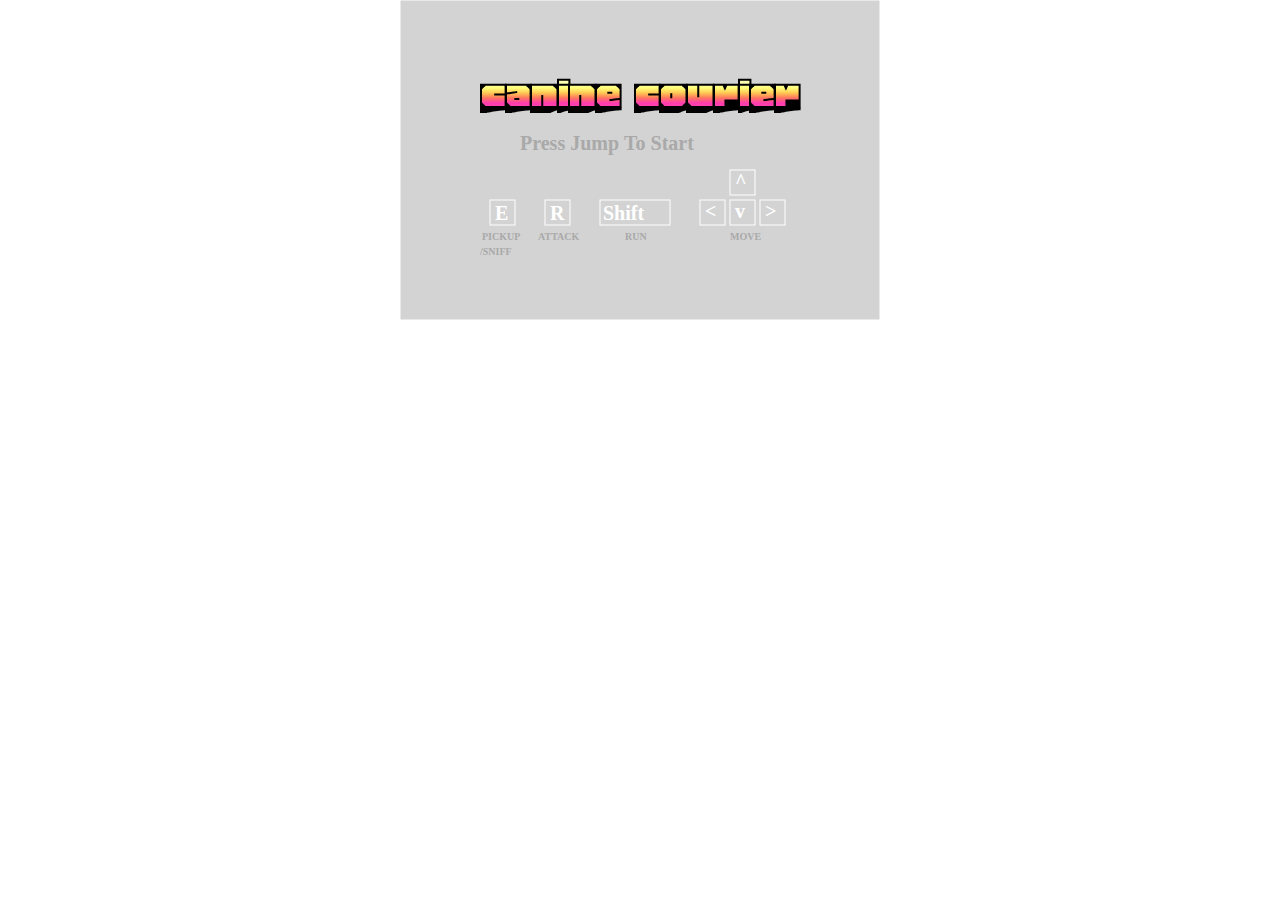
<file: Index.html>
<!DOCTYPE html>
<html>
    <head>
        <link rel="stylesheet" href="style.css"> 
        <style>
            @import url('https://fonts.googleapis.com/css2?family=Honk:MORF,SHLN@13,38.9&display=swap');
        </style>
            
            
        <!--
        <script src="modules/gameFunctions.js"></script>
        <script src="modules/trackingMovement.js"></script> 
        -->
        <script src="modules/main.js"></script>
        
        <!--
        
        <script src="modules/platformer.js"></script>-->
       
        <script src="modules/NEW/gameFunctions.js"></script>
        <script src="modules/level.js"></script>
        <script src="modules/globalVariables.js"></script>
        
        <script src="modules/NEW/avatar.js"></script>
        <script src="modules/NEW/background.js"></script>
        <script src="modules/NEW/gameObjectOriginal.js"></script>
        <script src="modules/NEW/gameObjects.js"></script>
        <script src="modules/NEW/gameObjectsExt.js"></script>
        <script src="modules/NEW/enemy.js"></script>
        <!-- <script src="modules/NEW/colorMap.js"></script> -->
        <!-- <script src="modules/NEW/topDownLocked.js"></script> -->
        <!--let scripts that contain a class that extends a class in another file, let it be ABOVE-->
        <script src="modules/NEW/gameStats.js"></script>
        
        
    </head>
    <!--
    <body onload = game()>
    -->
    <body onload = "main()">
        <canvas id="myCanvas" width="480" height="320"></canvas>
        <canvas id="canvasUI" width="480" height="320"></canvas>
        <div id ="timerDiv">
            <p id="time"></p>
        </div>
        <div id="logo"><p>canine courier</p></div>
        <!-- <canvas id="myCanvas2" width="50" height="50"></canvas> -->
       
        <!-- <div>
            <p>Energy:</p><p id="energy"></p>
        </div> -->
        <!-- <div class="overlap" >Dialogue</div> -->
    </body>
</html>
</file>
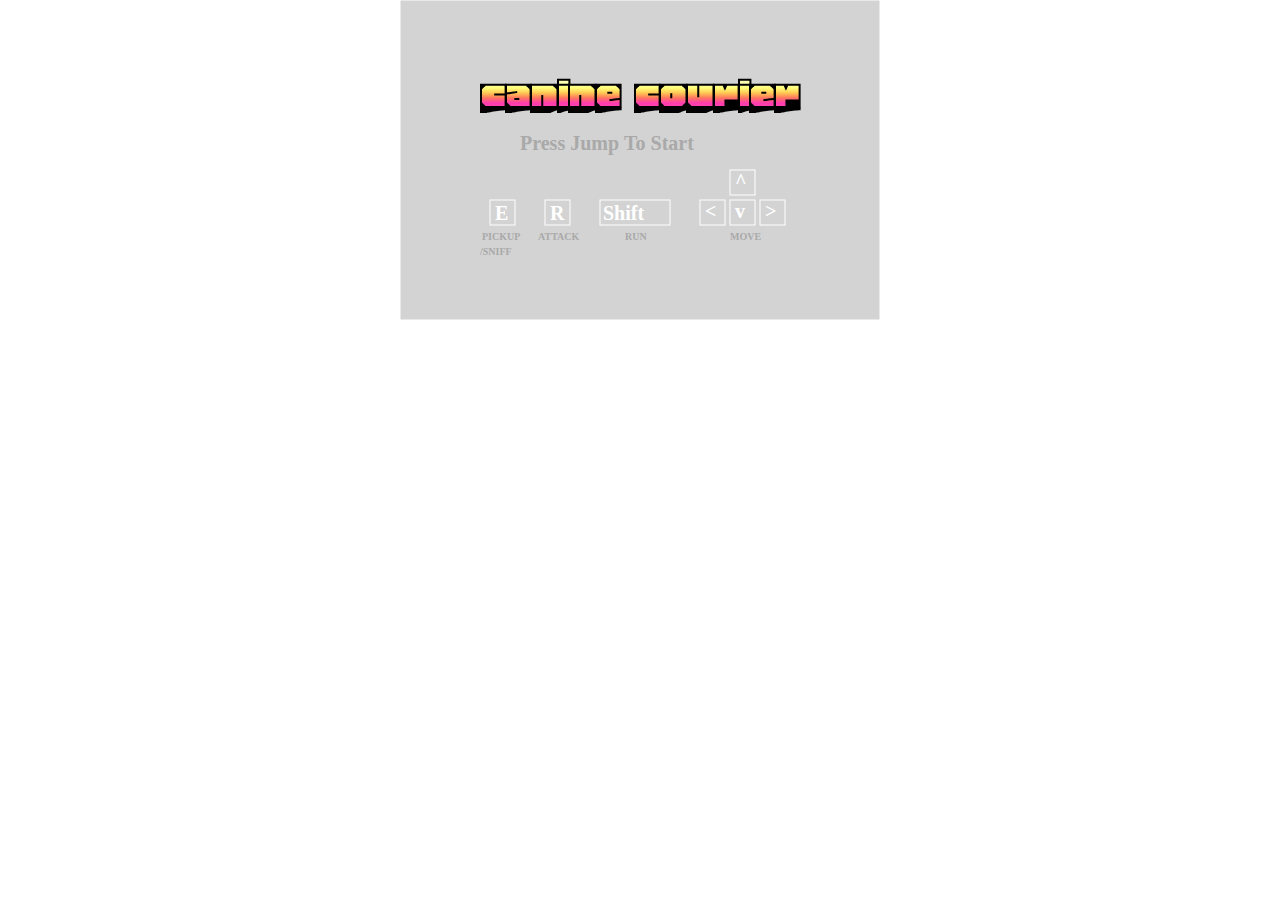
<file: index.html>
<!DOCTYPE html>
<html>
    <head>
        <link rel="stylesheet" href="style.css"> 
        <style>
            @import url('https://fonts.googleapis.com/css2?family=Honk:MORF,SHLN@13,38.9&display=swap');
        </style>
            
            
        <!--
        <script src="modules/gameFunctions.js"></script>
        <script src="modules/trackingMovement.js"></script> 
        -->
        <script src="modules/main.js"></script>
        
        <!--
        
        <script src="modules/platformer.js"></script>-->
       
        <script src="modules/NEW/gameFunctions.js"></script>
        <script src="modules/level.js"></script>
        <script src="modules/globalVariables.js"></script>
        
        <script src="modules/NEW/avatar.js"></script>
        <script src="modules/NEW/background.js"></script>
        <script src="modules/NEW/gameObjectOriginal.js"></script>
        <script src="modules/NEW/gameObjects.js"></script>
        <script src="modules/NEW/gameObjectsExt.js"></script>
        <script src="modules/NEW/enemy.js"></script>
        <!-- <script src="modules/NEW/colorMap.js"></script> -->
        <!-- <script src="modules/NEW/topDownLocked.js"></script> -->
        <!--let scripts that contain a class that extends a class in another file, let it be ABOVE-->
        <script src="modules/NEW/gameStats.js"></script>
        
        
    </head>
    <!--
    <body onload = game()>
    -->
    <body onload = "main()">
        <canvas id="myCanvas" width="480" height="320"></canvas>
        <canvas id="canvasUI" width="480" height="320"></canvas>
        <div id ="timerDiv">
            <p id="time"></p>
        </div>
        <div id="logo"><p>canine courier</p></div>
        <!-- <canvas id="myCanvas2" width="50" height="50"></canvas> -->
       
        <!-- <div>
            <p>Energy:</p><p id="energy"></p>
        </div> -->
        <!-- <div class="overlap" >Dialogue</div> -->
    </body>
</html>
</file>
<file: style.css>
* {
    padding: 0;
    margin: 0;
  }
  
  canvas {
    /* background: #eee; */
    display: block;
    margin: 0 auto;
    position: absolute;
    /* width: 50%; */
    display: inline;
    margin: auto;
    top:0;
    /* bottom: 0; */
    left: 0;
    right: 0;
  }
  #myCanvas{
    z-index:1;
  }
  #canvasUI{
    z-index:2;
  }
  #timerDiv{
    position: absolute;
    display: inline;
    z-index:10;
    font-family:"Lucida Console";
    top:1em;
    left:50%;
    color:azure;
  }
 #logo{
  position: absolute;
  display: inline;
  z-index:11;
  right:0;
  left:0;
  top:1.25em;
  font-family: "Honk", system-ui;
  font-optical-sizing: auto;
  font-variation-settings:
    "MORF" 13,
    "SHLN" 38.9;
  text-align: center;
  font-size: 50px;
  font-style: bold;
  /* color:rgb(141, 111, 248); */
  display:block;
 }
</file>
